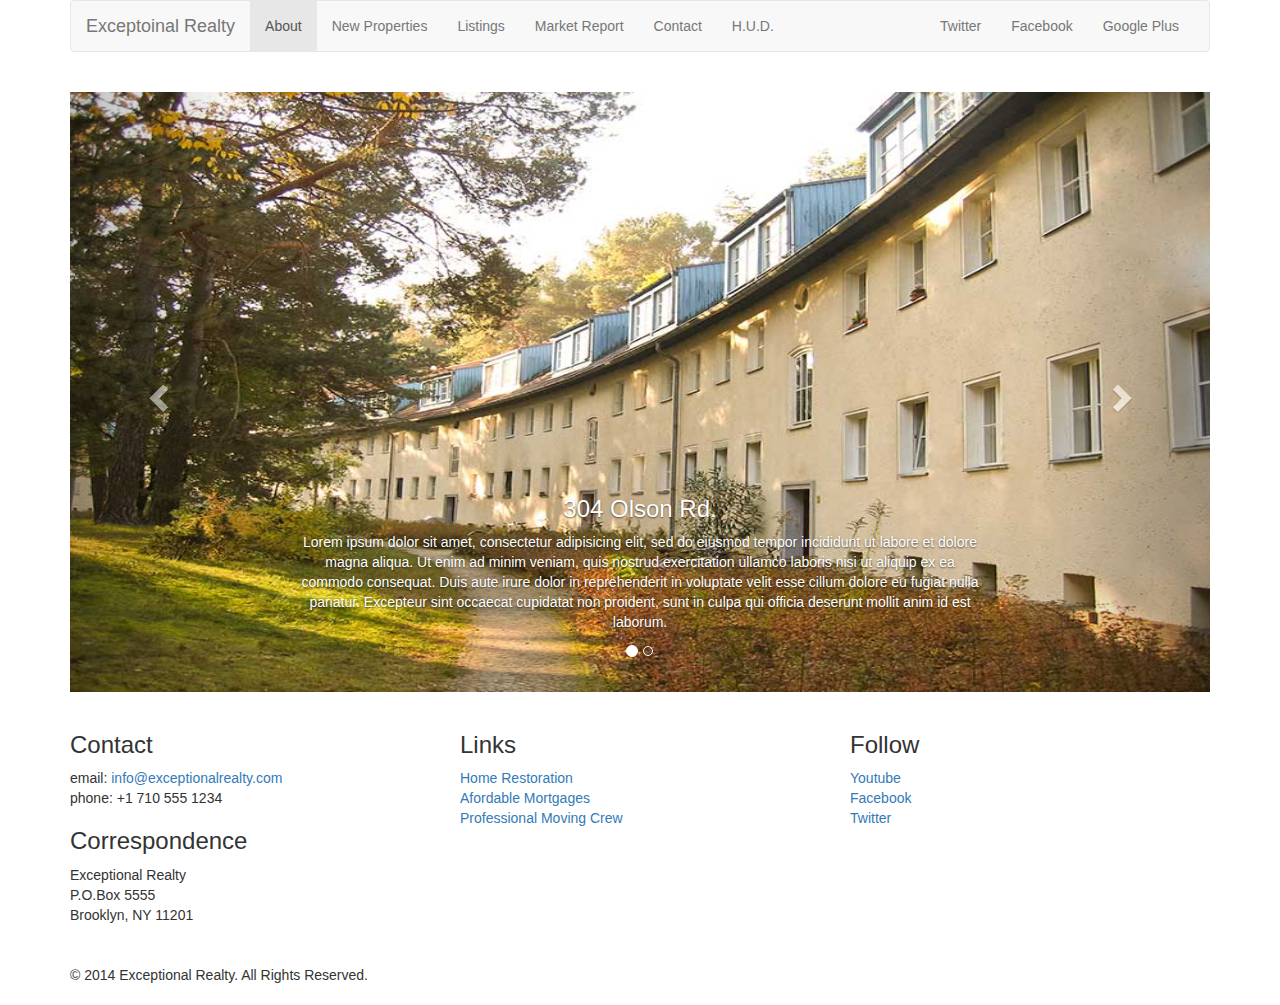
<file: new-properties.html>
<!DOCTYPE html>
<html lang="en">
  <head>
    <meta charset="utf-8">
    <meta http-equiv="X-UA-Compatible" content="IE=edge">
    <meta name="viewport" content="width=device-width, initial-scale=1">
    <!-- The above 3 meta tags *must* come first in the head; any other head content must come *after* these tags -->
    <title>Exceptional Realty Group - Luxury Homes - About</title>

    <!-- Bootstrap -->
    <link href="css/bootstrap.min.css" rel="stylesheet">

    <!-- Custom Style -->
    <link rel="stylesheet" href="css/style.css">
    <!-- git push update -->
    <!-- HTML5 shim and Respond.js for IE8 support of HTML5 elements and media queries -->
    <!-- WARNING: Respond.js doesn't work if you view the page via file:// -->
    <!--[if lt IE 9]>
      <script src="https://oss.maxcdn.com/html5shiv/3.7.2/html5shiv.min.js"></script>
      <script src="https://oss.maxcdn.com/respond/1.4.2/respond.min.js"></script>
    <![endif]-->
  </head>
  <body>
    <div class="container">

      <div class="row">
        <div class="col-sm-12">
          <nav class="navbar navbar-default">
            <div class="container-fluid">
              <!-- Brand and toggle get grouped for better mobile display -->
              <div class="navbar-header">
                <button type="button" class="navbar-toggle collapsed" data-toggle="collapse" data-target="#bs-example-navbar-collapse-1" aria-expanded="false">
                  <span class="sr-only">Toggle navigation</span>
                  <span class="icon-bar"></span>
                  <span class="icon-bar"></span>
                  <span class="icon-bar"></span>
                </button>
                <a class="navbar-brand" href="#">Exceptoinal Realty</a>
              </div>

              <!-- Collect the nav links, forms, and other content for toggling -->
              <div class="collapse navbar-collapse" id="bs-example-navbar-collapse-1">
                <ul class="nav navbar-nav">
                  <li class="active"><a href="index.html">About</a></li>
                  <li><a href="new-properties.html">New Properties</a></li>
                  <li><a href="#">Listings</a></li>
                  <li><a href="#">Market Report</a></li>
                  <li><a href="#">Contact</a></li>
                  <li><a href="#" target="_blank">H.U.D.</a></li>
                </ul>
                <!-- social nav links -->
                <ul class="nav navbar-nav navbar-right">
                  <li><a class="twit" href="#" title="Twitter">Twitter</a></li>
                  <li><a class="fbook" href="#" title="Facebook">Facebook</a></li>
                  <li><a class="gplus" href="#" title="Google Plus">Google Plus</a></li>
                </ul>
              </div><!-- /.navbar-collapse -->
            </div><!-- /.container-fluid -->
          </nav>
        </div><!-- .col-sm-12 -->
      </div><!-- .row -->


      <div class="row">
        <div class="col-xs-12">
          <!-- Image Carousel -->
          <div id="carousel-example-generic" class="carousel slide" data-ride="carousel">
            <!-- Indicators -->
            <ol class="carousel-indicators">
              <li data-target="#carousel-example-generic" data-slide-to="0" class="active"></li>
              <li data-target="#carousel-example-generic" data-slide-to="1"></li>
            </ol>

            <!-- Wrapper for slides -->
            <div class="carousel-inner" role="listbox">

              <div class="item active">
                <img src="images/new-1.jpg" alt="304 Olson Rd.">
                <div class="carousel-caption">
                  <h3>304 Olson Rd.</h3>
                  <p>Lorem ipsum dolor sit amet, consectetur adipisicing elit, sed do eiusmod
                  tempor incididunt ut labore et dolore magna aliqua. Ut enim ad minim veniam,
                  quis nostrud exercitation ullamco laboris nisi ut aliquip ex ea commodo
                  consequat. Duis aute irure dolor in reprehenderit in voluptate velit esse
                  cillum dolore eu fugiat nulla pariatur. Excepteur sint occaecat cupidatat non
                  proident, sunt in culpa qui officia deserunt mollit anim id est laborum.</p>
                </div> <!-- .carousel-caption -->
              </div> <!-- .item -->

              <div class="item">
                <img src="images/new-2.jpg" alt="9872 Freemont Dr.">
                <div class="carousel-caption">
                  <h3>9872 Freemont Dr.</h3>
                  <p>Lorem ipsum dolor sit amet, consectetur adipisicing elit. At, totam ratione fugiat. Commodi Lorem ipsum dolor sit amet, consectetur adipisicing elit. Repellendus, excepturi, culpa enim nihil temporibus ipsam quos voluptates nesciunt maxime quas dolor porro deleniti non cupiditate placeat sequi expedita harum natus.</p>
                </div> <!-- .carousel-caption -->
              </div><!-- .item -->
              
            </div> <!-- .carousel-inner -->

            <!-- Controls -->
            <a class="left carousel-control" href="#carousel-example-generic" role="button" data-slide="prev">
              <span class="glyphicon glyphicon-chevron-left" aria-hidden="true"></span>
              <span class="sr-only">Previous</span>
            </a>
            <a class="right carousel-control" href="#carousel-example-generic" role="button" data-slide="next">
              <span class="glyphicon glyphicon-chevron-right" aria-hidden="true"></span>
              <span class="sr-only">Next</span>
            </a>
          </div> <!-- .carousel slide -->
        </div> <!-- .col-xs-12 -->
      </div> <!-- .row -->


      <div class="row">
        <div class="col-sm-4">
          <h3>Contact</h3>
          <p>
            email: <a href="mailto:info@exceptionalrealty.com">info@exceptionalrealty.com</a><br>
            phone: +1 710 555 1234
          </p>
          <h3>Correspondence</h3>
          <address>
            Exceptional Realty<br>
            P.O.Box 5555<br>
            Brooklyn, NY 11201
          </address>
        </div>
        <div class="col-sm-4">
          <h3>Links</h3>
          <p>
            <a href="#" target="_blank">Home Restoration</a><br>
            <a href="#" target="_blank">Afordable Mortgages</a><br>
            <a href="#" target="_blank">Professional Moving Crew</a>
          </p>
        </div>
        <div class="col-sm-4">
          <h3>Follow</h3>
          <p>
            <a href="#" target="_blank">Youtube</a><br>
            <a href="#" target="_blank">Facebook</a><br>
            <a href="#" target="_blank">Twitter</a>
          </p>
        </div>
      </div><!-- .row -->

      <div class="row">
        <div class="col-sm-12">
          &copy; 2014 Exceptional Realty. All Rights Reserved.
        </div>
      </div><!-- .row -->

    </div><!-- .container -->

    <!-- jQuery (necessary for Bootstrap's JavaScript plugins) -->
    <script src="https://ajax.googleapis.com/ajax/libs/jquery/1.11.3/jquery.min.js"></script>
    <!-- Include all compiled plugins (below), or include individual files as needed -->
    <script src="js/bootstrap.min.js"></script>
  </body>
</html>
</file>
<file: css/style.css>
/*/////// MEDIA ////////*/

img, video, audio, iframe, table, form {
  width: 100%; /* IE */
  max-width: 100%; /* FF, Safari, Chrome */
}

/*/////// LAYOUT STYLES ////////*/

.row {
  margin-bottom: 20px;
}

/*/////// CAROUSEL STYLES ////////*/

#carousel-example-generic .item img {
  height: auto;
}


.carousel-caption p {
  display: none;
}

@media only screen and (min-width: 768px) {
  #carousel-example-generic .item img {
    height: 384px;
  }
}

@media only screen and (min-width: 992px) {
  #carousel-example-generic .item img {
    height: 496px;
  }
  .carousel-caption p {
    display: block;
  }
}

@media only screen and (min-width: 1200px) {
  #carousel-example-generic .item img {
    height: 600px;
  }
}
</file>
